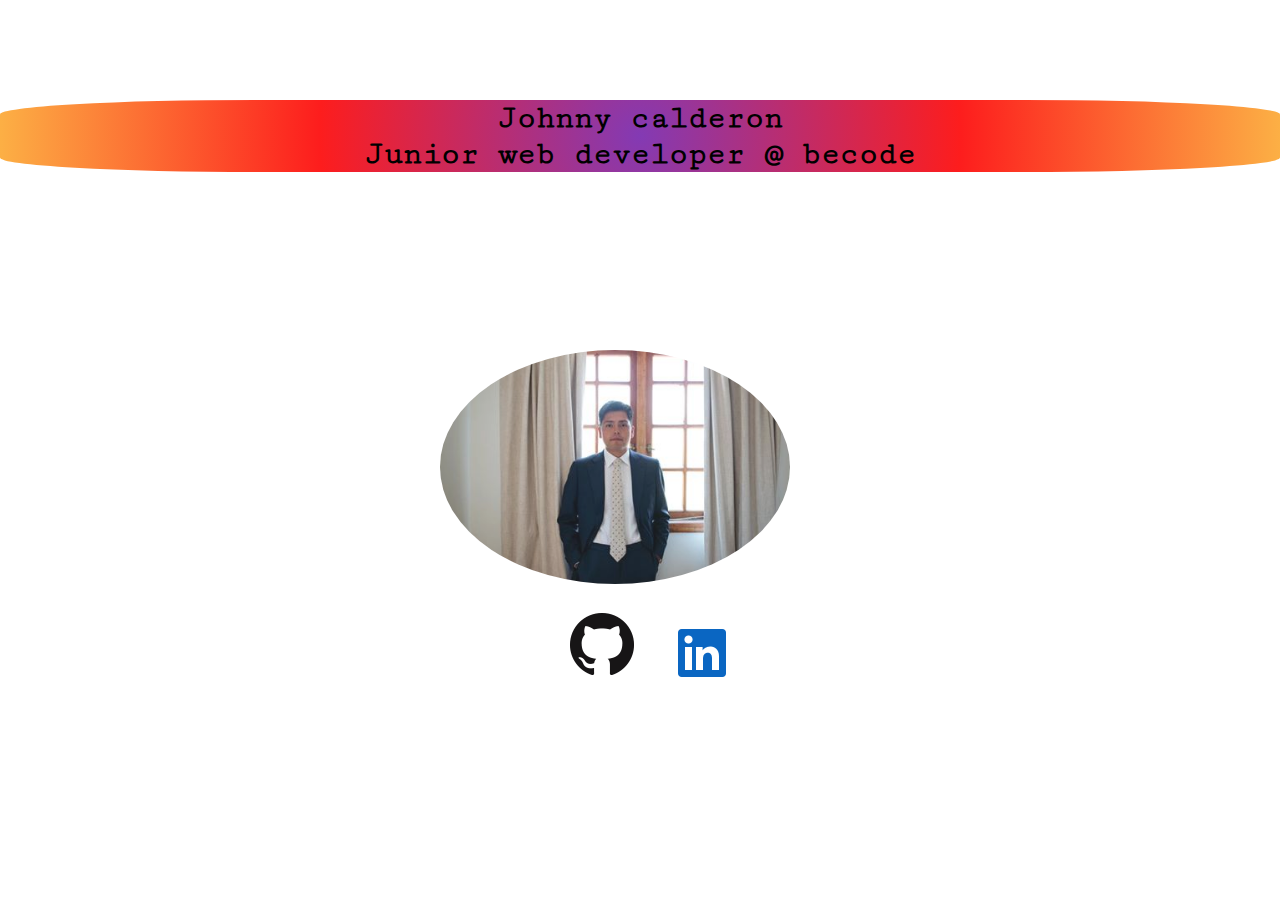
<file: index.html>
<!DOCTYPE html>
<html lang="en">

<head>
    <meta charset="UTF-8">
    <meta name="viewport" content="width=device-width, initial-scale=1.0">
    <meta http-equiv="X-UA-Compatible" content="ie=edge">
    <title>Document</title>
    <link href="./vcard2.css" type="text/css" rel="stylesheet">
    <link href="https://fonts.googleapis.com/css?family=Cutive+Mono" rel="stylesheet">
</head>

<body>
    <header>
      <h1>Johnny calderon<br>Junior web developer @ becode</h1>
    
   </header>
   
    <div class="image">
      <img src="linkedin.jpg">
    </div>

    <div class="links">
        <li><a href="https://github.com/johnnycalderondeveloper"><img src="GitHub-Mark-64px.png"></a></li>
        <li><a href="https://www.linkedin.com/in/johnny-calderon-a97b09184/"><img src="In-Blue-48.png"></a></li>
    </div>

 </body>

</html>
</file>
<file: vcard2.css>
body {
    background-color: #FFF;
    margin: 0 auto;
  }





  .image img{
    
    position: absolute;
    height: auto;
    width: 350px;
    margin: -100px 0 0 -200px;
    top: 50%;
    left: 50%;
    opacity: 0.9;
    border-radius: 50%;

  }

  .links{
    position: relative;
  }

  .links li {
    color: transparent;
    display: inline-block;
    position: relative;
    top:400px;
    left:43%;
    padding: 20px;
  }

  h1 {
    font-family:'Cutive Mono', monospace;
    text-align: center;
    margin-top: 100px;
    background: rgb(131,58,180);
background: radial-gradient(circle, rgba(131,58,180,1) 0%, rgba(253,29,29,1) 50%, rgba(252,176,69,1) 100%);
width: 100%;
border-radius: 20%;

     
  }
</file>
